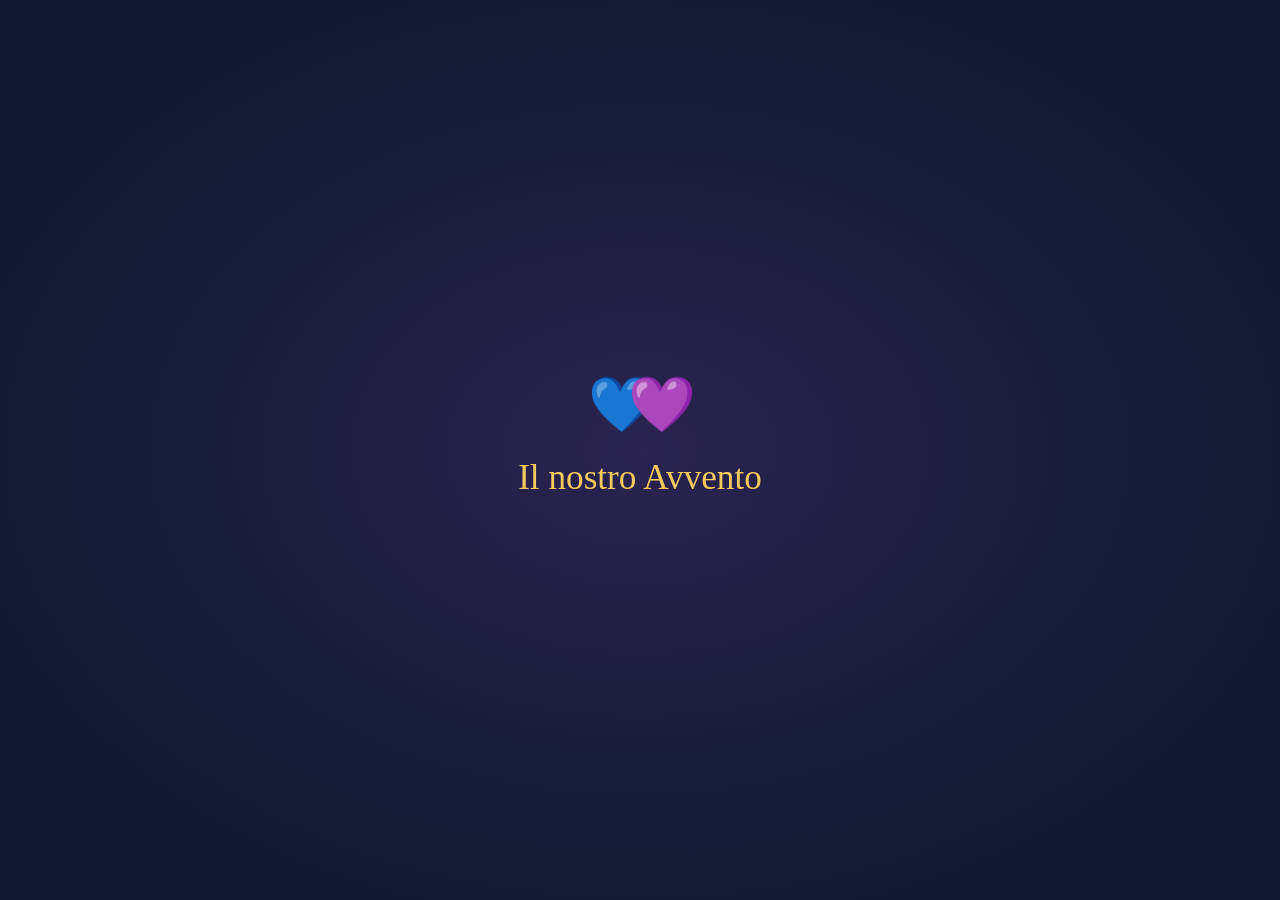
<file: web/index.html>
<!doctype html>
<html lang="it">
<head>
  <meta charset="utf-8">
  <meta name="viewport" content="width=device-width, initial-scale=1, viewport-fit=cover">
  <meta name="theme-color" content="#0f1a2e">
  <meta name="apple-mobile-web-app-capable" content="yes">
  <meta name="robots" content="noindex, nofollow">
  <!-- Il link contiene la chiave (?k=...): non deve mai finire ad altri siti come "referrer". -->
  <meta name="referrer" content="no-referrer">
  <!-- Solo i nostri file e la nostra API: niente script o connessioni verso altri siti. -->
  <meta http-equiv="Content-Security-Policy" content="default-src 'none'; script-src 'self'; style-src 'self'; img-src 'self' data: blob:; connect-src 'self' https://nostro-avvento.onrender.com wss://nostro-avvento.onrender.com; manifest-src 'self'; base-uri 'none'; form-action 'none'">
  <title>Il nostro Avvento</title>
  <link rel="stylesheet" href="style.css">
</head>
<body>
  <canvas id="snow" aria-hidden="true"></canvas>

  <!-- Schermata iniziale: un paio di secondi, poi sfuma -->
  <div id="splash" class="splash" aria-hidden="true">
    <div class="splash-hearts"><span class="s-left">💙</span><span class="s-right">💜</span></div>
    <p class="splash-title">Il nostro Avvento</p>
    <p id="splash-sub" class="splash-sub">&nbsp;</p>
  </div>

  <header>
    <h1>Il nostro Avvento</h1>
    <p id="greeting" class="sub">&nbsp;</p>
    <div id="presence" class="presence" hidden aria-live="polite"></div>
    <p id="together" class="together" hidden>💙 Siete qui insieme 💜</p>
  </header>

  <main>
    <div id="loader" class="loader" hidden>
      <div class="loader-icon" aria-hidden="true">⛄</div>
      <p id="loader-text">Sto svegliando il calendario…</p>
      <div class="dots" aria-hidden="true"><span></span><span></span><span></span></div>
    </div>
    <p id="error" class="error" hidden></p>

    <section id="view-advent" aria-label="Calendario dell'avvento">
    <!-- scena -->
    <div class="scene" aria-hidden="true">
        <svg viewBox="0 0 360 200" xmlns="http://www.w3.org/2000/svg">
          <defs>
            <linearGradient id="pino" x1="0" y1="0" x2="0" y2="1"><stop offset="0" stop-color="#3c9a5f"/><stop offset="1" stop-color="#1d5634"/></linearGradient>
            <linearGradient id="oro" x1="0" y1="0" x2="1" y2="1"><stop offset="0" stop-color="#fff1b8"/><stop offset=".5" stop-color="#f4c95d"/><stop offset="1" stop-color="#b8862b"/></linearGradient>
            <radialGradient id="alone"><stop offset="0" stop-color="#ffe9a0" stop-opacity=".9"/><stop offset="1" stop-color="#ffe9a0" stop-opacity="0"/></radialGradient>
          </defs>
          <ellipse cx="180" cy="190" rx="175" ry="11" fill="#e8eef7" opacity=".18"/>
          <rect x="172" y="158" width="16" height="16" rx="2" fill="#6b4226"/>
          <path d="M180 96 L258 162 Q242.4 169 226.8 162 Q211.2 169 195.6 162 Q180 169 164.4 162 Q148.8 169 133.2 162 Q117.6 169 102 162 Z" fill="url(#pino)" stroke="#174a2c" stroke-width="1"/>
          <path d="M180 70 L244 132 Q231.2 139 218.4 132 Q205.6 139 192.8 132 Q180 139 167.2 132 Q154.4 139 141.6 132 Q128.8 139 116 132 Z" fill="url(#pino)" stroke="#174a2c" stroke-width="1"/>
          <path d="M180 46 L230 104 Q220 111 210 104 Q200 111 190 104 Q180 111 170 104 Q160 111 150 104 Q140 111 130 104 Z" fill="url(#pino)" stroke="#174a2c" stroke-width="1"/>
          <path d="M180 24 L216 76 Q208.8 83 201.6 76 Q194.4 83 187.2 76 Q180 83 172.8 76 Q165.6 83 158.4 76 Q151.2 83 144 76 Z" fill="url(#pino)" stroke="#174a2c" stroke-width="1"/>
          <g class="garlands" fill="none" stroke="url(#oro)" stroke-width="2.2" stroke-linecap="round"><path d="M137.1 132.3 Q180 144.3 222.9 128.3" /><path d="M144.8 104.1 Q180 116.1 215.2 100.1" /><path d="M152.5 77.9 Q180 89.9 207.5 73.9" /><path d="M160.2 52.6 Q180 64.6 199.8 48.6" /></g>
          <g><circle cx="155.4" cy="125.7" r="4.2" fill="#c8423b"/><circle cx="154.2" cy="124.4" r="1.1" fill="#fff" opacity=".6"/><circle cx="167.8" cy="146.5" r="4.2" fill="#f4c95d"/><circle cx="166.6" cy="145.2" r="1.1" fill="#fff" opacity=".6"/><circle cx="193.1" cy="137.6" r="4.2" fill="#4a90e2"/><circle cx="191.9" cy="136.3" r="1.1" fill="#fff" opacity=".6"/><circle cx="200.7" cy="128.7" r="4.2" fill="#9b59b6"/><circle cx="199.5" cy="127.4" r="1.1" fill="#fff" opacity=".6"/><circle cx="157" cy="106.3" r="4.2" fill="#f4c95d"/><circle cx="155.8" cy="105" r="1.1" fill="#fff" opacity=".6"/><circle cx="177.1" cy="97.9" r="4.2" fill="#4a90e2"/><circle cx="175.9" cy="96.6" r="1.1" fill="#fff" opacity=".6"/><circle cx="187" cy="117.4" r="4.2" fill="#9b59b6"/><circle cx="185.8" cy="116.1" r="1.1" fill="#fff" opacity=".6"/><circle cx="204.8" cy="109.1" r="4.2" fill="#c8423b"/><circle cx="203.6" cy="107.8" r="1.1" fill="#fff" opacity=".6"/><circle cx="163.3" cy="87.8" r="4.2" fill="#4a90e2"/><circle cx="162.1" cy="86.5" r="1.1" fill="#fff" opacity=".6"/><circle cx="177" cy="79.9" r="4.2" fill="#9b59b6"/><circle cx="175.8" cy="78.6" r="1.1" fill="#fff" opacity=".6"/><circle cx="192.3" cy="72.1" r="4.2" fill="#c8423b"/><circle cx="191.1" cy="70.8" r="1.1" fill="#fff" opacity=".6"/><circle cx="160.2" cy="68.5" r="3.2" fill="#9b59b6"/><circle cx="159" cy="67.2" r="1.1" fill="#fff" opacity=".6"/><circle cx="180" cy="61.4" r="3.2" fill="#c8423b"/><circle cx="178.8" cy="60.1" r="1.1" fill="#fff" opacity=".6"/><circle cx="194.5" cy="54.4" r="3.2" fill="#f4c95d"/><circle cx="193.3" cy="53.1" r="1.1" fill="#fff" opacity=".6"/></g>
          <g class="lights"><circle class="light" fill="#fff6c8" cx="148.5" cy="134.6" r="1.7"/><circle class="light" fill="#fff6c8" cx="163.2" cy="125.6" r="1.7"/><circle class="light" fill="#fff6c8" cx="180" cy="146.4" r="1.7"/><circle class="light" fill="#fff6c8" cx="201.4" cy="137.5" r="1.7"/><circle class="light" fill="#fff6c8" cx="206.9" cy="128.6" r="1.7"/><circle class="light" fill="#fff6c8" cx="145.1" cy="114.2" r="1.7"/><circle class="light" fill="#fff6c8" cx="171.1" cy="105.8" r="1.7"/><circle class="light" fill="#fff6c8" cx="190.1" cy="97.5" r="1.7"/><circle class="light" fill="#fff6c8" cx="210.7" cy="117" r="1.7"/><circle class="light" fill="#fff6c8" cx="166.5" cy="68.7" r="1.7"/><circle class="light" fill="#fff6c8" cx="183" cy="87" r="1.7"/><circle class="light" fill="#fff6c8" cx="195.4" cy="79.2" r="1.7"/><circle class="light" fill="#fff6c8" cx="173.7" cy="50.8" r="1.7"/><circle class="light" fill="#fff6c8" cx="184.3" cy="43.7" r="1.7"/></g>
          <circle class="halo" cx="180" cy="20" r="16" fill="url(#alone)"/>
          <path class="star" d="M180 8 L183.5 16.5 L192.5 17 L185.5 22.5 L188 31 L180 26 L172 31 L174.5 22.5 L167.5 17 L176.5 16.5 Z" fill="url(#oro)" stroke="#b8862b" stroke-width=".6"/>
          <g><rect x="120" y="158" width="20" height="18" rx="1.5" fill="#9b59b6"/><rect x="128.5" y="158" width="3" height="18" fill="#f4c95d"/><rect x="120" y="165.5" width="20" height="3" fill="#f4c95d"/><path d="M130 158 q-6 -6 -7 -1 q1 3 7 1 q6 -6 7 -1 q-1 3 -7 1" fill="none" stroke="#f4c95d" stroke-width="1.6"/></g>
          <g><rect x="142" y="164" width="16" height="12" rx="1.5" fill="#c8423b"/><rect x="148.5" y="164" width="3" height="12" fill="#fffaf0"/><rect x="142" y="168.5" width="16" height="3" fill="#fffaf0"/><path d="M150 164 q-6 -6 -7 -1 q1 3 7 1 q6 -6 7 -1 q-1 3 -7 1" fill="none" stroke="#fffaf0" stroke-width="1.6"/></g>
          <g><rect x="200" y="162" width="18" height="14" rx="1.5" fill="#4a90e2"/><rect x="207.5" y="162" width="3" height="14" fill="#f4c95d"/><rect x="200" y="167.5" width="18" height="3" fill="#f4c95d"/><path d="M209 162 q-6 -6 -7 -1 q1 3 7 1 q6 -6 7 -1 q-1 3 -7 1" fill="none" stroke="#f4c95d" stroke-width="1.6"/></g>
          <g><rect x="220" y="156" width="22" height="20" rx="1.5" fill="#2f6b4f"/><rect x="229.5" y="156" width="3" height="20" fill="#c8423b"/><rect x="220" y="164.5" width="22" height="3" fill="#c8423b"/><path d="M231 156 q-6 -6 -7 -1 q1 3 7 1 q6 -6 7 -1 q-1 3 -7 1" fill="none" stroke="#c8423b" stroke-width="1.6"/></g>
          <rect x="0" y="191" width="360" height="1.6" fill="#a89a88"/>
          <rect x="0" y="195" width="360" height="1.6" fill="#a89a88"/>
          <g class="train">
      <g class="puffs"><circle class="puff" fill="#e8eef7" opacity="0" cx="112" cy="156" r="4"/><circle class="puff p2" fill="#e8eef7" opacity="0" cx="112" cy="156" r="5"/><circle class="puff p3" fill="#e8eef7" opacity="0" cx="112" cy="156" r="4.5"/></g>
      <g><rect x="0" y="176" width="30" height="10" rx="2" fill="#2f6b4f"/><rect x="0" y="176" width="30" height="2" fill="#f4c95d"/><g><rect x="6" y="162" width="16" height="14" rx="1.5" fill="#9b59b6"/><rect x="12.5" y="162" width="3" height="14" fill="#f4c95d"/><rect x="6" y="167.5" width="16" height="3" fill="#f4c95d"/><path d="M14 162 q-6 -6 -7 -1 q1 3 7 1 q6 -6 7 -1 q-1 3 -7 1" fill="none" stroke="#f4c95d" stroke-width="1.6"/></g><g class="wheel"><circle cx="7" cy="188" r="4" fill="#2b2b2b" stroke="#f4c95d" stroke-width="1"/><path d="M4 188h6M7 185v6" stroke="#f4c95d" stroke-width=".8"/></g><g class="wheel"><circle cx="23" cy="188" r="4" fill="#2b2b2b" stroke="#f4c95d" stroke-width="1"/><path d="M20 188h6M23 185v6" stroke="#f4c95d" stroke-width=".8"/></g></g>
      <rect x="30" y="182" width="6" height="2" fill="#555"/>
      <g><rect x="36" y="176" width="30" height="10" rx="2" fill="#4a90e2"/><rect x="36" y="176" width="30" height="2" fill="#f4c95d"/><g><rect x="42" y="162" width="16" height="14" rx="1.5" fill="#c8423b"/><rect x="48.5" y="162" width="3" height="14" fill="#fffaf0"/><rect x="42" y="167.5" width="16" height="3" fill="#fffaf0"/><path d="M50 162 q-6 -6 -7 -1 q1 3 7 1 q6 -6 7 -1 q-1 3 -7 1" fill="none" stroke="#fffaf0" stroke-width="1.6"/></g><g class="wheel"><circle cx="43" cy="188" r="4" fill="#2b2b2b" stroke="#f4c95d" stroke-width="1"/><path d="M40 188h6M43 185v6" stroke="#f4c95d" stroke-width=".8"/></g><g class="wheel"><circle cx="59" cy="188" r="4" fill="#2b2b2b" stroke="#f4c95d" stroke-width="1"/><path d="M56 188h6M59 185v6" stroke="#f4c95d" stroke-width=".8"/></g></g>
      <rect x="66" y="182" width="6" height="2" fill="#555"/>
      <g>
        <rect x="72" y="168" width="22" height="18" rx="2" fill="#c8423b"/>
        <rect x="75" y="171" width="10" height="8" rx="1" fill="#fde9a9"/>
        <rect x="70" y="165" width="26" height="4" rx="1.5" fill="#7a1426"/>
        <rect x="94" y="174" width="22" height="12" rx="5" fill="#c8423b"/>
        <rect x="108" y="162" width="7" height="13" rx="1" fill="#2b2b2b"/>
        <rect x="106" y="160" width="11" height="3" rx="1" fill="#2b2b2b"/>
        <circle cx="117" cy="179" r="2" fill="#fde9a9"/>
        <path d="M116 186 l8 2 l-8 0 z" fill="#f4c95d"/>
        <rect x="94" y="176" width="22" height="2" fill="#f4c95d"/>
        <g class="wheel"><circle cx="80" cy="188" r="5" fill="#2b2b2b" stroke="#f4c95d" stroke-width="1"/><path d="M76 188h8M80 184v8" stroke="#f4c95d" stroke-width=".8"/></g><g class="wheel"><circle cx="98" cy="189" r="3.5" fill="#2b2b2b" stroke="#f4c95d" stroke-width="1"/><path d="M95.5 189h5M98 186.5v5" stroke="#f4c95d" stroke-width=".8"/></g><g class="wheel"><circle cx="109" cy="189" r="3.5" fill="#2b2b2b" stroke="#f4c95d" stroke-width="1"/><path d="M106.5 189h5M109 186.5v5" stroke="#f4c95d" stroke-width=".8"/></g>
      </g>
    </g>
          <g><rect x="18" y="172" width="22" height="22" rx="1.5" fill="#c8423b"/><rect x="27.5" y="172" width="3" height="22" fill="#f4c95d"/><rect x="18" y="181.5" width="22" height="3" fill="#f4c95d"/><path d="M29 172 q-6 -6 -7 -1 q1 3 7 1 q6 -6 7 -1 q-1 3 -7 1" fill="none" stroke="#f4c95d" stroke-width="1.6"/></g>
          <g><rect x="318" y="174" width="20" height="20" rx="1.5" fill="#9b59b6"/><rect x="326.5" y="174" width="3" height="20" fill="#fffaf0"/><rect x="318" y="182.5" width="20" height="3" fill="#fffaf0"/><path d="M328 174 q-6 -6 -7 -1 q1 3 7 1 q6 -6 7 -1 q-1 3 -7 1" fill="none" stroke="#fffaf0" stroke-width="1.6"/></g>
        </svg>
      </div>
    <!-- /scena -->
      <div id="grid" class="grid"></div>
    </section>

    <section id="view-photos" aria-label="I nostri ricordi" hidden>
      <label class="btn" for="photo-input">＋ Aggiungi foto</label>
      <input id="photo-input" class="visually-hidden" type="file" accept="image/*" multiple>
      <div class="collage-head"><h2>I nostri ricordi</h2><span id="photo-count"></span></div>
      <div id="collage" class="collage"></div>
      <button id="export" class="btn ghost export" type="button">⬇️ Scarica tutti i ricordi (zip)</button>
    </section>

    <section id="view-meetings" aria-label="Incontri" hidden>
      <button id="new-meeting" class="btn" type="button">＋ Proponi un giorno</button>
      <div id="meetings" class="meetings"></div>
    </section>
  </main>

  <nav id="tabs" class="tabs" hidden>
    <button type="button" data-view="advent" class="active">🎄<span>Avvento</span></button>
    <button type="button" data-view="photos">📷<span>Ricordi</span></button>
    <button type="button" data-view="meetings">📅<span>Incontri</span><b id="badge" class="badge" hidden></b></button>
  </nav>

  <dialog id="door-dialog">
    <article>
      <p id="dlg-day" class="dlg-day"></p>
      <div id="dlg-icon" class="dlg-icon"></div>
      <div id="dlg-anim" class="anim" aria-hidden="true" hidden></div>
      <img id="dlg-photo" class="dlg-photo" alt="Una nostra foto" hidden>
      <h2 id="dlg-title"></h2>
      <p id="dlg-text" class="dlg-text"></p>
      <a id="dlg-link" class="btn" target="_blank" rel="noopener noreferrer" hidden>Apri</a>
      <button id="dlg-close" class="btn secondary" type="button">Chiudi</button>
    </article>
  </dialog>

  <dialog id="meeting-dialog">
    <form id="meeting-form" method="dialog">
      <h2 id="mf-title">Proponi un giorno</h2>
      <div class="mf-when">
        <label><span>Giorno</span>
          <input id="mf-date" type="date" required>
        </label>
        <label><span>Ora <small>(facoltativa)</small></span>
          <input id="mf-time" type="time">
        </label>
      </div>
      <label>Cosa facciamo?
        <textarea id="mf-text" rows="6" placeholder="Idee, posti, orari… (max 200 parole)"></textarea>
      </label>
      <p id="mf-count" class="counter">0 / 200 parole</p>
      <button class="btn" type="submit" id="mf-send">Invia</button>
      <button class="btn secondary" type="button" id="mf-cancel">Annulla</button>
    </form>
  </dialog>

  <dialog id="photo-dialog" class="photo-dialog">
    <img id="pv-img" alt="Una nostra foto">
    <p id="pv-who" class="pv-who"></p>
    <div class="pv-actions">
      <button id="pv-delete" class="btn secondary" type="button">Togli la foto</button>
      <button id="pv-close" class="btn" type="button">Chiudi</button>
    </div>
  </dialog>

  <div id="toast" class="toast" role="status" aria-live="polite"></div>

  <script src="config.js"></script>
  <script src="app.js" defer></script>
</body>
</html>
</file>
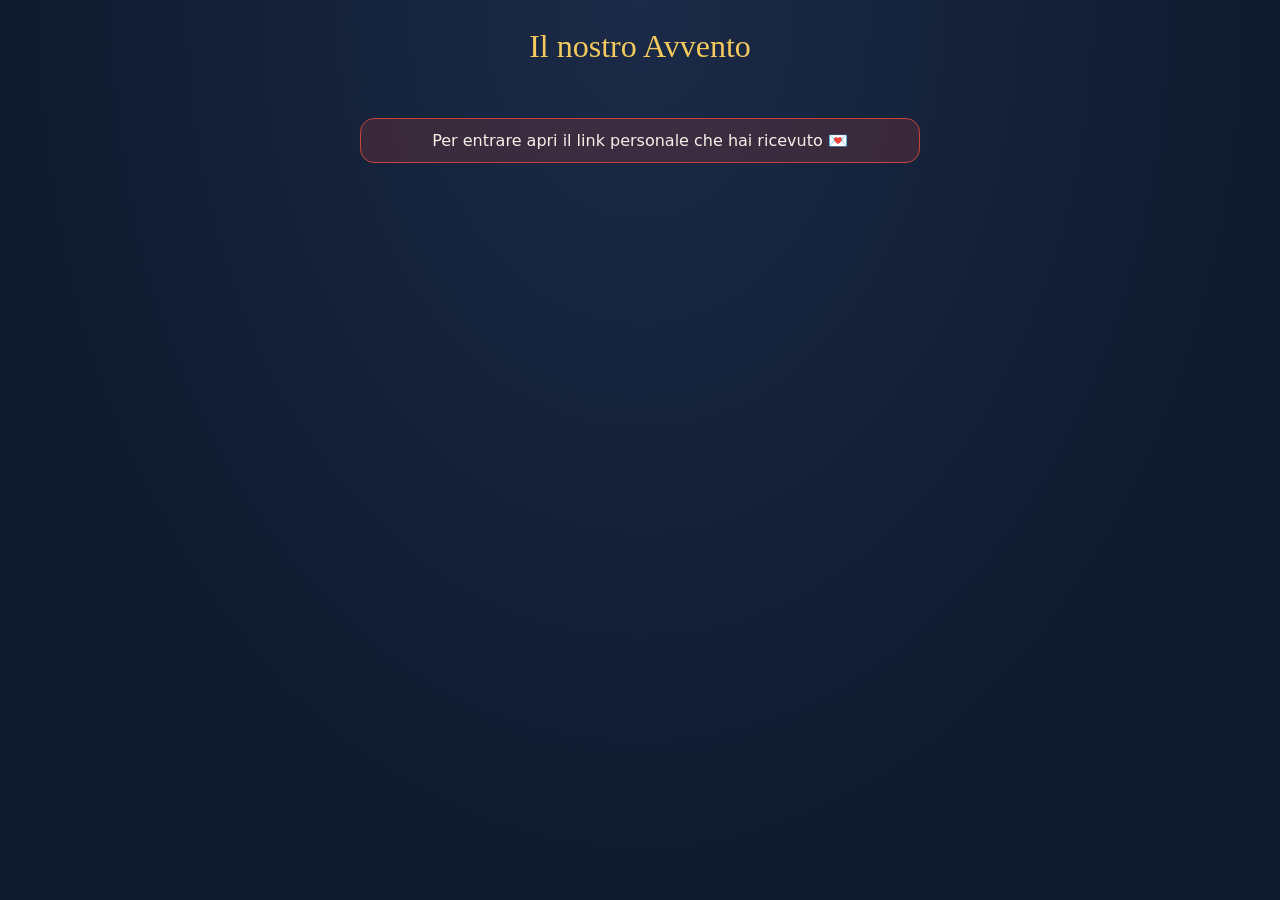
<file: src/main/resources/static/index.html>
<!doctype html>
<html lang="it">
<head>
  <meta charset="utf-8">
  <meta name="viewport" content="width=device-width, initial-scale=1, viewport-fit=cover">
  <meta name="theme-color" content="#0f1a2e">
  <meta name="apple-mobile-web-app-capable" content="yes">
  <meta name="robots" content="noindex, nofollow">
  <title>Il nostro Avvento</title>
  <link rel="stylesheet" href="style.css">
</head>
<body>
  <canvas id="snow" aria-hidden="true"></canvas>

  <header>
    <h1>Il nostro Avvento</h1>
    <p id="greeting" class="sub">&nbsp;</p>
  </header>

  <main>
    <p id="error" class="error" hidden></p>
    <div id="grid" class="grid" aria-label="Caselle del calendario"></div>
  </main>

  <dialog id="door-dialog">
    <article>
      <p id="dlg-day" class="dlg-day"></p>
      <div id="dlg-icon" class="dlg-icon"></div>
      <h2 id="dlg-title"></h2>
      <p id="dlg-text" class="dlg-text"></p>
      <a id="dlg-link" class="btn" target="_blank" rel="noopener noreferrer" hidden>Apri</a>
      <button id="dlg-close" class="btn secondary" type="button">Chiudi</button>
    </article>
  </dialog>

  <div id="toast" class="toast" role="status" aria-live="polite"></div>

  <script src="app.js"></script>
</body>
</html>
</file>
<file: web/style.css>
:root {
  --bg: #0f1a2e;
  --bg2: #1b2a47;
  --gold: #f4c95d;
  --red: #c8423b;
  --green: #2f6b4f;
  --brown: #7a5230;
  --text: #f6f1e7;
  --muted: #b9c2d6;
  --radius: 14px;
}

/* "hidden" deve nascondere sempre, anche gli elementi con display: block/flex/grid. */
[hidden] { display: none !important; }

* { box-sizing: border-box; }

html, body { margin: 0; }

body {
  min-height: 100dvh;
  background: radial-gradient(ellipse at top, var(--bg2), var(--bg) 70%);
  color: var(--text);
  font-family: system-ui, -apple-system, "Segoe UI", Roboto, sans-serif;
  /* spazio in basso per la barra delle tab */
  padding: env(safe-area-inset-top) 16px calc(88px + env(safe-area-inset-bottom));
}

#snow { position: fixed; inset: 0; width: 100%; height: 100%; pointer-events: none; z-index: 0; }

header, main { position: relative; z-index: 1; max-width: 560px; margin: 0 auto; }

header { text-align: center; padding: 28px 0 12px; }
h1 { font-family: Georgia, "Times New Roman", serif; font-weight: 400; font-size: 2rem; margin: 0; color: var(--gold); }
.sub { color: var(--muted); margin: 6px 0 0; min-height: 1.2em; }

.grid {
  display: grid;
  grid-template-columns: repeat(4, 1fr);
  grid-auto-flow: dense; /* riempie i buchi lasciati dalle caselle grandi */
  gap: 10px;
  margin-top: 16px;
}

.door {
  aspect-ratio: 1 / 1;
  border: none;
  border-radius: var(--radius);
  font: inherit;
  font-size: 1.5rem;
  font-family: Georgia, serif;
  color: var(--text);
  cursor: pointer;
  position: relative;
  transition: transform .15s ease;
  -webkit-tap-highlight-color: transparent;
}
.door:active { transform: scale(.94); }
.door:nth-child(3n)   { background: var(--red); }
.door:nth-child(3n+1) { background: var(--green); }
.door:nth-child(3n+2) { background: var(--brown); }
.door.big { grid-column: span 2; aspect-ratio: auto; }

.door.locked { opacity: .55; }
.door.locked::after { content: "🔒"; position: absolute; right: 6px; bottom: 4px; font-size: .7rem; }

.door.ready { box-shadow: 0 0 0 2px var(--gold), 0 0 18px rgba(244, 201, 93, .55); animation: glow 2s ease-in-out infinite; }
.door.opened { background: rgba(255, 255, 255, .08) !important; color: var(--gold); }
.door.opened::after { content: "✓"; position: absolute; right: 7px; bottom: 3px; font-size: .75rem; }

.door.shake { animation: shake .4s; }

/* Casella 25: compare solo a Natale, larga tutta la riga e alta 3 caselle */
.door.christmas {
  grid-column: 1 / -1;
  grid-row: span 3;
  aspect-ratio: auto;
  min-height: 60vw;
  max-height: 420px;
  display: flex;
  flex-direction: column;
  align-items: center;
  justify-content: center;
  gap: 6px;
  background: linear-gradient(145deg, var(--gold), var(--red) 70%) !important;
  color: #fff;
  font-size: 4.5rem;
  box-shadow: 0 0 0 3px var(--gold), 0 0 40px rgba(244, 201, 93, .8);
  animation: glow 2s ease-in-out infinite;
}
.door.christmas small { font-size: 1.1rem; font-family: system-ui, sans-serif; letter-spacing: .05em; }
.door.christmas.opened { color: #fff; }
.door.christmas::after { content: none; }

/* Loader: si vede solo se il server si sta svegliando (piano free di Render) */
.loader { text-align: center; padding: 48px 0; color: var(--muted); }
.loader-icon { font-size: 4rem; animation: bob 1.6s ease-in-out infinite; }
.loader p { margin: 12px 0; font-size: 1.05rem; }
.dots { display: flex; justify-content: center; gap: 8px; }
.dots span { width: 8px; height: 8px; border-radius: 50%; background: var(--gold); animation: blink 1.2s infinite; }
.dots span:nth-child(2) { animation-delay: .2s; }
.dots span:nth-child(3) { animation-delay: .4s; }
@keyframes bob { 50% { transform: translateY(-8px) rotate(-4deg); } }
@keyframes blink { 50% { opacity: .2; } }

@keyframes glow { 50% { box-shadow: 0 0 0 2px var(--gold), 0 0 28px rgba(244, 201, 93, .9); } }
@keyframes shake { 25% { transform: translateX(-5px); } 75% { transform: translateX(5px); } }

dialog {
  border: none;
  border-radius: 20px;
  padding: 0;
  width: min(92vw, 420px);
  background: #fffaf0;
  color: #2a2a2a;
}
dialog::backdrop { background: rgba(5, 10, 20, .7); }
dialog[open] article { animation: pop .35s ease; }
dialog article { padding: 28px 22px 20px; text-align: center; }
@keyframes pop { from { transform: scale(.85); opacity: 0; } }

.dlg-day { margin: 0; color: var(--red); font-weight: 600; letter-spacing: .08em; text-transform: uppercase; font-size: .8rem; }
.dlg-icon { font-size: 3rem; margin: 8px 0; }
dialog h2 { font-family: Georgia, serif; font-weight: 400; margin: 0 0 10px; }
.dlg-text { white-space: pre-line; line-height: 1.5; }

/* ---- Animazioni del popup -------------------------------------------------- */
.anim { position: relative; height: 96px; margin: 4px 0 8px; display: flex; align-items: center; justify-content: center; overflow: hidden; }
.anim span { line-height: 1; }

.a-beat { font-size: 3.6rem; animation: beat 1.1s ease-in-out infinite; }
@keyframes beat { 15% { transform: scale(1.25); } 30% { transform: scale(1); } 45% { transform: scale(1.18); } 60%, 100% { transform: scale(1); } }

.a-float { position: absolute; bottom: -24px; left: var(--x); font-size: var(--s); opacity: 0; animation: float var(--t) ease-in var(--d) infinite; }
@keyframes float { 10% { opacity: 1; } 100% { transform: translate(-50%, -130px) rotate(20deg); opacity: 0; } }

.anim-plane { justify-content: space-between; }
.a-place { display: flex; flex-direction: column; align-items: center; gap: 2px; width: 52px; }
.a-place b { font-size: 1.8rem; font-weight: 400; }
.a-place small { font-size: .7rem; color: #777; }
.a-sky { position: relative; flex: 1; height: 40px; border-bottom: 2px dashed #e0b9b5; margin: 0 4px 18px; }
.a-plane { position: absolute; left: 0; bottom: -12px; font-size: 1.6rem; animation: fly 4s ease-in-out infinite; }
.a-arrive { position: absolute; right: -6px; bottom: 10px; font-size: 1.3rem; opacity: 0; animation: arrive 4s ease-out infinite; }
@keyframes fly { 0% { left: 0; transform: translateY(0); opacity: 0; } 8% { opacity: 1; } 50% { transform: translateY(-16px); } 80% { left: calc(100% - 28px); transform: translateY(0); opacity: 1; } 90%, 100% { left: calc(100% - 28px); opacity: 0; } }
@keyframes arrive { 0%, 78% { opacity: 0; transform: scale(.3); } 88% { opacity: 1; transform: scale(1.3); } 100% { opacity: 0; transform: translateY(-20px) scale(1); } }

.a-kiss { font-size: 3.4rem; animation: kiss 2s ease-in-out infinite; }
@keyframes kiss { 0%, 100% { transform: scale(1) rotate(-6deg); } 20% { transform: scale(1.3) rotate(6deg); } 35% { transform: scale(1) rotate(-6deg); } }
.a-pop { position: absolute; font-size: 1.1rem; opacity: 0; animation: pop-out 2s ease-out infinite; }
.a-pop1 { animation-delay: .15s; } .a-pop2 { animation-delay: .3s; }
.a-pop0 { --px: -60px; --py: -30px; } .a-pop1 { --px: 0; --py: -42px; } .a-pop2 { --px: 60px; --py: -30px; }
@keyframes pop-out { 0%, 18% { opacity: 0; transform: translate(0, 0) scale(.4); } 30% { opacity: 1; } 70%, 100% { opacity: 0; transform: translate(var(--px), var(--py)) scale(1.1); } }

.a-snowman { font-size: 3.4rem; animation: bob 2s ease-in-out infinite; }
.a-flake { position: absolute; top: -14px; left: var(--x); color: #9bb3cf; font-size: .9rem; animation: flake 2.6s linear var(--d) infinite; }
@keyframes flake { to { transform: translateY(120px) rotate(180deg); } }
.a-gift { font-size: 3.4rem; animation: shake-gift 2s ease-in-out infinite; }
@keyframes shake-gift { 0%, 40%, 100% { transform: rotate(0); } 10% { transform: rotate(-12deg); } 20% { transform: rotate(12deg); } 30% { transform: rotate(-6deg); } }
.a-sleigh, .a-trail { position: absolute; top: 34px; left: 100%; white-space: nowrap; font-size: 2.2rem; animation: sleigh 4.5s linear infinite; }
.a-trail { font-size: .8rem; top: 52px; opacity: .8; animation-delay: var(--d); }
@keyframes sleigh { from { left: 100%; transform: translateY(8px); } 25% { transform: translateY(-10px); } 50% { transform: translateY(6px); } 75% { transform: translateY(-8px); } to { left: -60px; transform: translateY(4px); } }
.a-moon { position: absolute; left: 14px; top: 6px; font-size: 1.5rem; opacity: .8; }

.anim-aurora { height: 110px; border-radius: 14px; background: linear-gradient(#0b1530, #17284d 70%, #1f3560); }
.a-veil { position: absolute; left: -20%; width: 140%; height: 46px; border-radius: 50%; filter: blur(14px); opacity: .75; mix-blend-mode: screen; animation: veil 6s ease-in-out infinite alternate; }
.a-veil0 { top: 14px; background: linear-gradient(90deg, transparent, #3ff2a0, #6be3c8, transparent); }
.a-veil1 { top: 30px; background: linear-gradient(90deg, transparent, #9b6bff, #3ff2a0, transparent); animation-duration: 7.5s; animation-delay: -2s; }
.a-veil2 { top: 6px; height: 30px; background: linear-gradient(90deg, transparent, #c77dff, transparent); animation-duration: 5s; animation-delay: -1s; opacity: .55; }
@keyframes veil { 0% { transform: translateX(-8%) skewX(-12deg) scaleY(.8); } 50% { transform: translateX(4%) skewX(10deg) scaleY(1.25); } 100% { transform: translateX(10%) skewX(-6deg) scaleY(.9); } }
.anim-aurora .a-star { color: #fff; font-size: .6rem; }
.a-hills { position: absolute; left: 0; right: 0; bottom: -2px; height: 26px; background: #0a1124; clip-path: polygon(0 60%, 18% 20%, 34% 55%, 52% 10%, 70% 50%, 86% 25%, 100% 55%, 100% 100%, 0 100%); }

.anim-natale { height: 120px; flex-direction: column; gap: 8px; }
.a-xmas { display: flex; font-family: Georgia, serif; font-size: 2.3rem; color: #c0392b; text-shadow: 0 0 12px rgba(244, 201, 93, .9); }
.a-letter { display: inline-block; animation: letter 1.8s ease-in-out var(--d) infinite; }
@keyframes letter { 0%, 100% { transform: translateY(0); color: #c0392b; } 30% { transform: translateY(-10px); color: #d4a017; } 60% { transform: translateY(0); } }
.a-xmas-hearts { font-size: 1.5rem; animation: bob 2s ease-in-out infinite; }
.a-tree { font-size: 3.6rem; }
.a-spark { position: absolute; font-size: 1rem; opacity: 0; transform: translate(var(--px), var(--py)); animation: spark 1.6s ease-in-out var(--d) infinite; }
@keyframes spark { 50% { opacity: 1; transform: translate(var(--px), var(--py)) scale(1.3); } }
.a-star { position: absolute; left: var(--x); top: var(--y); color: var(--gold); font-size: 1rem; animation: twinkle 1.8s ease-in-out var(--d) infinite; }
.a-shoot { position: absolute; left: -30px; top: 0; font-size: 1.6rem; animation: shoot 3.5s ease-in 1s infinite; opacity: 0; }
@keyframes shoot { 0% { opacity: 0; transform: translate(0, 0); } 10% { opacity: 1; } 40%, 100% { opacity: 0; transform: translate(260px, 70px); } }
.a-left, .a-right, .a-merge { position: absolute; font-size: 2.6rem; }
.a-left { animation: from-left 3.2s ease-in-out infinite; }
.a-right { animation: from-right 3.2s ease-in-out infinite; }
.a-merge { font-size: 2.9rem; letter-spacing: -.35em; opacity: 0; animation: merge 3.2s ease-in-out infinite; }
@keyframes from-left { 0% { transform: translateX(-120px); opacity: 1; } 50% { transform: translateX(-14px); opacity: 1; } 58%, 100% { transform: translateX(0); opacity: 0; } }
@keyframes from-right { 0% { transform: translateX(120px); opacity: 1; } 50% { transform: translateX(14px); opacity: 1; } 58%, 100% { transform: translateX(0); opacity: 0; } }
@keyframes merge { 0%, 50% { opacity: 0; transform: scale(.5); } 62% { opacity: 1; transform: scale(1.25); } 72%, 90% { opacity: 1; transform: scale(1); } 100% { opacity: 0; transform: scale(1); } }

.btn {
  display: block;
  width: 100%;
  padding: 13px;
  margin-top: 10px;
  border: none;
  border-radius: 12px;
  background: var(--red);
  color: #fff;
  font: inherit;
  font-weight: 600;
  text-decoration: none;
  cursor: pointer;
}
.btn.secondary { background: #e9e2d3; color: #2a2a2a; }

.error { background: rgba(200, 66, 59, .2); border: 1px solid var(--red); padding: 12px; border-radius: var(--radius); text-align: center; }

.toast {
  position: fixed; left: 50%; bottom: calc(84px + env(safe-area-inset-bottom));
  transform: translateX(-50%) translateY(20px);
  background: rgba(0, 0, 0, .8); padding: 10px 16px; border-radius: 999px;
  opacity: 0; transition: .25s; z-index: 2; pointer-events: none; white-space: nowrap;
}
.toast.show { opacity: 1; transform: translateX(-50%) translateY(0); }

/* ---- Albero di Natale con il trenino ---------------------------------------- */
.scene { margin: 8px -16px 0; overflow: hidden; }
.scene svg { display: block; width: 100%; max-width: 460px; height: auto; margin: 0 auto; }
.light { fill: #fff6c8; animation: twinkle 1.8s ease-in-out infinite; }
.light:nth-child(3n) { fill: #ffd2e6; animation-delay: .6s; }
.light:nth-child(3n+1) { fill: #c9e4ff; animation-delay: 1.2s; }
.light:nth-child(4n) { animation-duration: 2.4s; }
@keyframes twinkle { 50% { opacity: .25; } }
.halo { animation: halo 2.6s ease-in-out infinite; transform-box: fill-box; transform-origin: center; }
@keyframes halo { 50% { opacity: .45; transform: scale(.8); } }
.train { animation: train 18s linear infinite; }
@keyframes train { from { transform: translateX(-140px); } to { transform: translateX(380px); } }
.wheel { animation: spin .7s linear infinite; transform-box: fill-box; transform-origin: center; }
@keyframes spin { to { transform: rotate(360deg); } }
.puff { fill: #e8eef7; opacity: 0; animation: puff 1.5s ease-out infinite; transform-box: fill-box; transform-origin: center; }
.puff.p2 { animation-delay: .5s; } .puff.p3 { animation-delay: 1s; }
@keyframes puff { 0% { opacity: .8; transform: translate(0, 0) scale(.6); } 100% { opacity: 0; transform: translate(-14px, -22px) scale(1.6); } }

/* ---- Schermata iniziale ------------------------------------------------------ */
.splash {
  position: fixed; inset: 0; z-index: 10;
  display: flex; flex-direction: column; align-items: center; justify-content: center; gap: 10px;
  background: radial-gradient(ellipse at center, #2a2350, var(--bg) 75%);
  transition: opacity .6s ease;
}
.splash.out { opacity: 0; pointer-events: none; }
.splash-hearts { position: relative; width: 160px; height: 80px; }
.splash-hearts span { position: absolute; top: 10px; font-size: 3.4rem; line-height: 1; }
.s-left { left: 50%; animation: s-left 1.4s cubic-bezier(.3, .7, .3, 1) both; }
.s-right { left: 50%; animation: s-right 1.4s cubic-bezier(.3, .7, .3, 1) both; }
@keyframes s-left { from { transform: translateX(-180px); opacity: 0; } 60% { opacity: 1; } to { transform: translateX(-52px); } }
@keyframes s-right { from { transform: translateX(180px); opacity: 0; } 60% { opacity: 1; } to { transform: translateX(-12px); } }
.splash-title { margin: 0; font-family: Georgia, serif; font-size: 2.2rem; color: var(--gold); opacity: 0; animation: fade-up .8s .7s ease forwards; }
.splash-sub { margin: 0; min-height: 1.4em; color: var(--muted); font-size: 1.1rem; opacity: 0; animation: fade-up .8s 1.1s ease forwards; }
@keyframes fade-up { from { transform: translateY(10px); opacity: 0; } to { transform: none; opacity: 1; } }

/* ---- Siete online insieme ---------------------------------------------------- */
.together {
  margin: 10px auto 0; padding: 6px 16px; width: fit-content; border-radius: 999px;
  background: linear-gradient(90deg, rgba(74, 144, 226, .25), rgba(155, 89, 182, .3));
  color: var(--text); font-size: .9rem; animation: together-glow 2.4s ease-in-out infinite;
}
@keyframes together-glow { 50% { box-shadow: 0 0 18px rgba(155, 89, 182, .7); } }
.burst { position: fixed; inset: 0; z-index: 3; pointer-events: none; overflow: hidden; }
.burst .a-float { bottom: -40px; animation-name: burst-up; }
@keyframes burst-up { 10% { opacity: 1; } 100% { transform: translate(-50%, -105vh) rotate(25deg); opacity: 0; } }

/* ---- Chi e' online --------------------------------------------------------- */
.presence { display: flex; justify-content: center; gap: 8px; flex-wrap: wrap; margin-top: 10px; }
.person {
  display: inline-flex; align-items: center; gap: 6px;
  padding: 4px 12px; border-radius: 999px;
  background: rgba(255, 255, 255, .07); font-size: .85rem; color: var(--muted);
}
.person b { color: var(--text); font-weight: 600; }
.dot { width: 9px; height: 9px; border-radius: 50%; background: #d9534f; flex: none; }
.dot.on { background: #4cd964; box-shadow: 0 0 8px #4cd964; }

/* ---- Tab in basso ------------------------------------------------------------ */
.tabs {
  position: fixed; left: 0; right: 0; bottom: 0; z-index: 2;
  display: flex; justify-content: center; gap: 8px;
  padding: 8px 16px calc(8px + env(safe-area-inset-bottom));
  background: rgba(15, 26, 46, .92);
  backdrop-filter: blur(8px); -webkit-backdrop-filter: blur(8px);
  border-top: 1px solid rgba(255, 255, 255, .08);
}
.tabs button {
  position: relative; flex: 1; max-width: 200px;
  display: flex; flex-direction: column; align-items: center; gap: 2px;
  padding: 6px; border: none; border-radius: 12px; background: none;
  color: var(--muted); font: inherit; font-size: 1.3rem; cursor: pointer;
}
.tabs button span { font-size: .75rem; }
.tabs button.active { color: var(--gold); background: rgba(255, 255, 255, .06); }
.badge {
  position: absolute; top: 2px; left: calc(50% + 8px);
  min-width: 18px; height: 18px; padding: 0 5px; border-radius: 9px;
  background: var(--red); color: #fff; font-size: .7rem; line-height: 18px; text-align: center;
}

/* ---- Ricordi (foto) ------------------------------------------------------------ */
.visually-hidden { position: absolute; width: 1px; height: 1px; overflow: hidden; clip-path: inset(50%); }
#view-photos { margin-top: 16px; }
#view-photos > label.btn { text-align: center; }
.collage-head { display: flex; justify-content: space-between; align-items: baseline; margin: 22px 4px 8px; }
.collage-head h2 { margin: 0; font-family: Georgia, serif; font-weight: 400; color: var(--gold); font-size: 1.3rem; }
.collage-head span { color: var(--muted); font-size: .85rem; }
.collage {
  display: grid; grid-template-columns: repeat(3, 1fr); grid-auto-rows: 96px; grid-auto-flow: dense; gap: 4px;
  padding: 4px; border-radius: 16px; background: rgba(255, 255, 255, .05); border: 1px solid rgba(244, 201, 93, .35);
}
@media (min-width: 520px) { .collage { grid-template-columns: repeat(4, 1fr); grid-auto-rows: 110px; } }
.export { margin-top: 18px; }
.collage .empty { grid-column: 1 / -1; grid-row: span 2; align-self: center; }
.tile { padding: 0; border: none; border-radius: 10px; overflow: hidden; cursor: pointer; background: rgba(255, 255, 255, .06); }
.tile img { display: block; width: 100%; height: 100%; object-fit: cover; opacity: 0; transition: opacity .4s ease, transform .3s ease; }
.tile.ready img { opacity: 1; }
.tile:active img { transform: scale(1.04); }
.tile.wide { grid-column: span 2; }
.tile.tall { grid-row: span 2; }
.tile.big { grid-column: span 2; grid-row: span 2; }
.dlg-photo { display: block; width: 100%; max-height: 48vh; object-fit: cover; border-radius: 12px; margin: 4px 0 12px; }
.photo-dialog { padding: 10px; width: min(94vw, 520px); }
.photo-dialog img { display: block; width: 100%; max-height: 72vh; object-fit: contain; border-radius: 10px; background: #000; }
.pv-who { margin: 8px 4px 0; font-size: .8rem; color: #777; text-align: center; }
.pv-actions { display: flex; gap: 8px; }
.pv-actions .btn { flex: 1; }

/* ---- Incontri ------------------------------------------------------------------ */
#view-meetings { margin-top: 16px; }
.meetings { display: flex; flex-direction: column; gap: 12px; margin-top: 16px; }
.empty { text-align: center; color: var(--muted); padding: 24px 0; }
.meeting {
  background: rgba(255, 255, 255, .07); border-radius: var(--radius);
  padding: 14px 16px; border-left: 4px solid var(--muted);
}
.meeting.todo { border-left-color: var(--gold); background: rgba(244, 201, 93, .1); }
.meeting.accepted { border-left-color: #4cd964; }
.meeting.closed, .meeting.past { opacity: .55; }
.m-head { display: flex; justify-content: space-between; align-items: baseline; gap: 8px; flex-wrap: wrap; }
.m-date { font-family: Georgia, serif; font-size: 1.2rem; color: var(--gold); text-transform: capitalize; }
.chip { font-size: .75rem; padding: 2px 10px; border-radius: 999px; background: rgba(255, 255, 255, .1); white-space: nowrap; }
.todo .chip { background: var(--gold); color: #2a2a2a; font-weight: 600; }
.accepted .chip { background: rgba(76, 217, 100, .2); }
.m-text { white-space: pre-line; line-height: 1.45; margin: 8px 0; overflow-wrap: anywhere; }
.m-history { font-size: .8rem; color: var(--muted); }
.m-history ul { margin: 6px 0 0; padding-left: 18px; }
.m-actions { display: flex; gap: 8px; margin-top: 10px; flex-wrap: wrap; }
.m-actions .btn { flex: 1; margin: 0; padding: 10px; min-width: 90px; }
.btn.ghost { background: rgba(255, 255, 255, .1); color: var(--text); }

/* ---- Form proposta ------------------------------------------------------------- */
#meeting-form { padding: 22px; display: flex; flex-direction: column; gap: 10px; }
#meeting-form h2 { margin: 0 0 4px; font-family: Georgia, serif; font-weight: 400; text-align: center; }
#meeting-form label { display: flex; flex-direction: column; gap: 6px; font-weight: 600; font-size: .9rem; }
#meeting-form input, #meeting-form textarea {
  font: inherit; font-weight: 400; padding: 10px 12px; border-radius: 10px;
  border: 1px solid #d8cfbd; background: #fff; color: #2a2a2a; width: 100%;
}
#meeting-form textarea { resize: vertical; }
.mf-when { display: flex; gap: 10px; }
.mf-when label:first-child { flex: 1.4; }
.mf-when label:last-child { flex: 1; }
.mf-when small { font-weight: 400; color: #777; }
.counter { margin: 0; text-align: right; font-size: .8rem; color: #777; }
.counter.over { color: var(--red); font-weight: 600; }

@media (prefers-reduced-motion: reduce) {
  .door.ready, .door.shake, .door.christmas, dialog[open] article, .loader-icon, .dots span { animation: none; }
  .anim span { animation: none !important; }
  .splash *, .together { animation: none !important; opacity: 1 !important; }
  .scene * { animation: none !important; }
  .train { transform: translateX(200px); }
  .a-float, .a-pop, .a-arrive, .a-left, .a-right, .a-flake, .a-shoot, .a-trail { display: none; }
  .a-sleigh { left: 45%; }
  .a-merge { opacity: 1; }
}
</file>
<file: src/main/resources/static/style.css>
:root {
  --bg: #0f1a2e;
  --bg2: #1b2a47;
  --gold: #f4c95d;
  --red: #c8423b;
  --green: #2f6b4f;
  --brown: #7a5230;
  --text: #f6f1e7;
  --muted: #b9c2d6;
  --radius: 14px;
}

* { box-sizing: border-box; }

html, body { margin: 0; }

body {
  min-height: 100dvh;
  background: radial-gradient(ellipse at top, var(--bg2), var(--bg) 70%);
  color: var(--text);
  font-family: system-ui, -apple-system, "Segoe UI", Roboto, sans-serif;
  padding: env(safe-area-inset-top) 16px calc(24px + env(safe-area-inset-bottom));
}

#snow { position: fixed; inset: 0; pointer-events: none; z-index: 0; }

header, main { position: relative; z-index: 1; max-width: 560px; margin: 0 auto; }

header { text-align: center; padding: 28px 0 12px; }
h1 { font-family: Georgia, "Times New Roman", serif; font-weight: 400; font-size: 2rem; margin: 0; color: var(--gold); }
.sub { color: var(--muted); margin: 6px 0 0; min-height: 1.2em; }

.grid {
  display: grid;
  grid-template-columns: repeat(4, 1fr);
  grid-auto-flow: dense; /* riempie i buchi lasciati dalle caselle grandi */
  gap: 10px;
  margin-top: 16px;
}

.door {
  aspect-ratio: 1 / 1;
  border: none;
  border-radius: var(--radius);
  font: inherit;
  font-size: 1.5rem;
  font-family: Georgia, serif;
  color: var(--text);
  cursor: pointer;
  position: relative;
  transition: transform .15s ease;
  -webkit-tap-highlight-color: transparent;
}
.door:active { transform: scale(.94); }
.door:nth-child(3n)   { background: var(--red); }
.door:nth-child(3n+1) { background: var(--green); }
.door:nth-child(3n+2) { background: var(--brown); }
.door.big { grid-column: span 2; aspect-ratio: auto; }

.door.locked { opacity: .55; }
.door.locked::after { content: "🔒"; position: absolute; right: 6px; bottom: 4px; font-size: .7rem; }

.door.ready { box-shadow: 0 0 0 2px var(--gold), 0 0 18px rgba(244, 201, 93, .55); animation: glow 2s ease-in-out infinite; }
.door.opened { background: rgba(255, 255, 255, .08) !important; color: var(--gold); }
.door.opened::after { content: "✓"; position: absolute; right: 7px; bottom: 3px; font-size: .75rem; }

.door.shake { animation: shake .4s; }

@keyframes glow { 50% { box-shadow: 0 0 0 2px var(--gold), 0 0 28px rgba(244, 201, 93, .9); } }
@keyframes shake { 25% { transform: translateX(-5px); } 75% { transform: translateX(5px); } }

dialog {
  border: none;
  border-radius: 20px;
  padding: 0;
  width: min(92vw, 420px);
  background: #fffaf0;
  color: #2a2a2a;
}
dialog::backdrop { background: rgba(5, 10, 20, .7); }
dialog[open] article { animation: pop .35s ease; }
dialog article { padding: 28px 22px 20px; text-align: center; }
@keyframes pop { from { transform: scale(.85); opacity: 0; } }

.dlg-day { margin: 0; color: var(--red); font-weight: 600; letter-spacing: .08em; text-transform: uppercase; font-size: .8rem; }
.dlg-icon { font-size: 3rem; margin: 8px 0; }
dialog h2 { font-family: Georgia, serif; font-weight: 400; margin: 0 0 10px; }
.dlg-text { white-space: pre-line; line-height: 1.5; }

.btn {
  display: block;
  width: 100%;
  padding: 13px;
  margin-top: 10px;
  border: none;
  border-radius: 12px;
  background: var(--red);
  color: #fff;
  font: inherit;
  font-weight: 600;
  text-decoration: none;
  cursor: pointer;
}
.btn.secondary { background: #e9e2d3; color: #2a2a2a; }

.error { background: rgba(200, 66, 59, .2); border: 1px solid var(--red); padding: 12px; border-radius: var(--radius); text-align: center; }

.toast {
  position: fixed; left: 50%; bottom: calc(24px + env(safe-area-inset-bottom));
  transform: translateX(-50%) translateY(20px);
  background: rgba(0, 0, 0, .8); padding: 10px 16px; border-radius: 999px;
  opacity: 0; transition: .25s; z-index: 2; pointer-events: none; white-space: nowrap;
}
.toast.show { opacity: 1; transform: translateX(-50%) translateY(0); }

@media (prefers-reduced-motion: reduce) {
  .door.ready, .door.shake, dialog[open] article { animation: none; }
}
</file>
